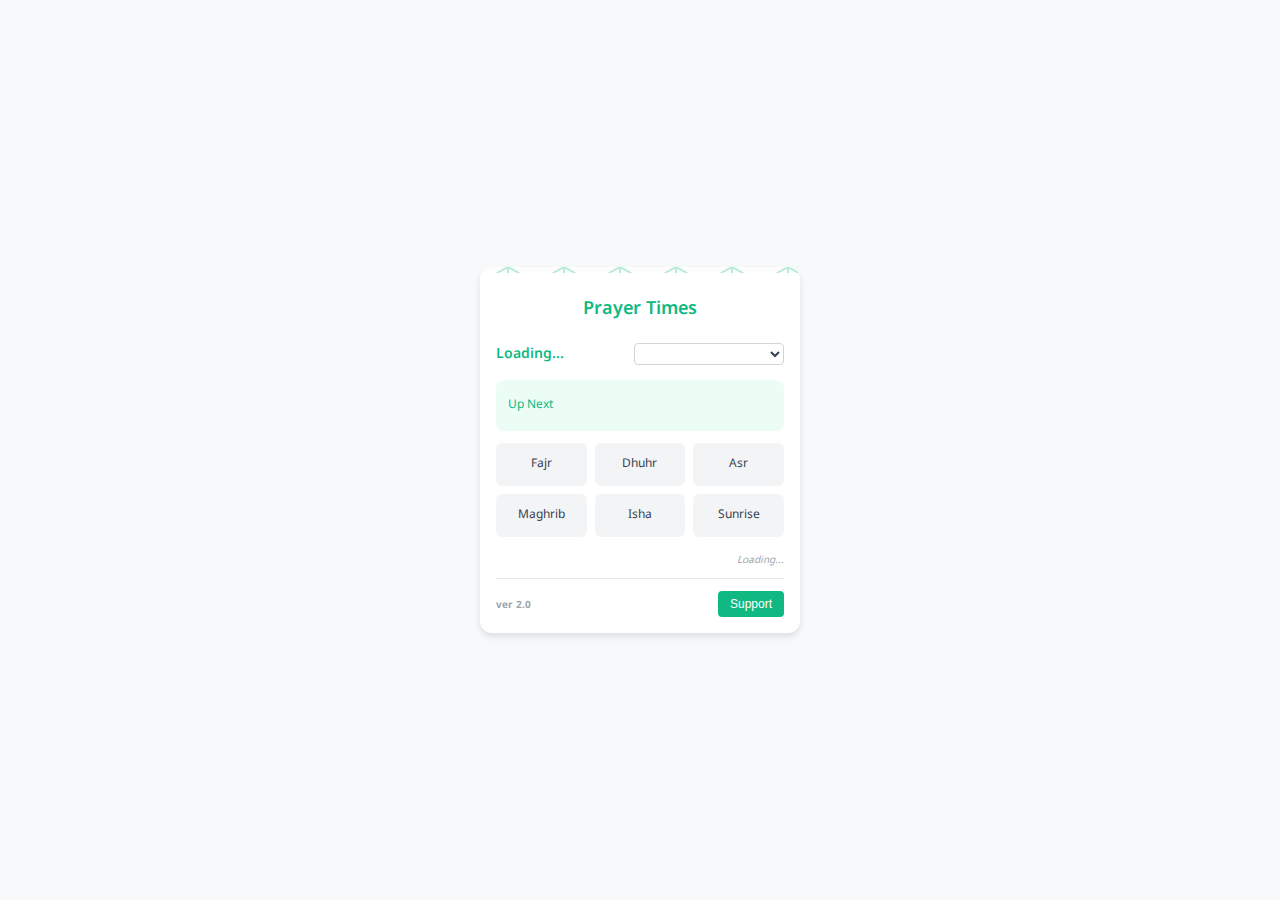
<file: Index.html>
<!DOCTYPE html>
<html lang="en">
<head>
    <meta charset="UTF-8">
    <meta name="viewport" content="width=device-width, initial-scale=1.0">
    <title>Prayer Times</title>
    <link rel="icon" type="image/x-icon" href="./16.png">
    <style>
        @import url('https://fonts.googleapis.com/css2?family=Noto+Sans+Arabic:wght@400;600&display=swap');

        * {
            margin: 0;
            padding: 0;
            box-sizing: border-box;
        }

        body {
            font-family: 'Noto Sans Arabic', sans-serif;
            background-color: #f8f9fa;
            display: flex;
            justify-content: center;
            align-items: center;
            min-height: 100vh;
        }

        .container {
            width: 320px;
            background-color: #ffffff;
            border-radius: 12px;
            overflow: hidden;
            box-shadow: 0 4px 6px rgba(0, 0, 0, 0.1);
        }

        .header {
            height: 6px;
            background-image: url('[data-uri]');
            opacity: 0.3;
        }

        .content {
            padding: 16px;
        }

        h1 {
            font-size: 18px;
            font-weight: 600;
            color: #10b981;
            text-align: center;
            margin-bottom: 12px;
        }

        .location {
            display: flex;
            justify-content: space-between;
            align-items: center;
            margin-bottom: 12px;
        }

        .my-city {
            color: #10b981;
            font-weight: 600;
            font-size: 14px;
        }

        #selectBox {
            padding: 2px 4px;
            border: 1px solid #d1d5db;
            border-radius: 4px;
            background-color: #ffffff;
            color: #374151;
            font-size: 12px;
            max-width: 150px;
        }

        .current-time {
            font-size: 12px;
            color: #6b7280;
            text-align: center;
            margin-bottom: 12px;
        }

        .next-prayer {
            background-color: #ecfdf5;
            border-radius: 8px;
            padding: 12px;
            margin-bottom: 12px;
        }

        .up-next {
            color: #10b981;
            font-size: 12px;
            margin-bottom: 2px;
        }

        .next-prayer-info {
            display: flex;
            justify-content: space-between;
            align-items: center;
        }

        .nextPrayer {
            font-size: 18px;
            font-weight: 600;
            color: #047857;
        }

        .nextPrayerTime {
            font-size: 16px;
            color: #10b981;
        }

        .prayer-times {
            display: grid;
            grid-template-columns: repeat(3, 1fr);
            gap: 8px;
            margin-bottom: 12px;
        }

        .prayer-time {
            background-color: #f3f4f6;
            border-radius: 6px;
            padding: 8px;
            text-align: center;
        }

        .prayer-name {
            font-size: 12px;
            color: #374151;
            margin-bottom: 2px;
        }

        .prayer-time div:last-child {
            font-size: 12px;
            color: #6b7280;
        }

        .calc-text {
            font-size: 10px;
            color: #9ca3af;
            text-align: right;
            margin-bottom: 8px;
            font-style: italic;
        }

        .footer {
            display: flex;
            justify-content: space-between;
            align-items: center;
            border-top: 1px solid #e5e7eb;
            padding-top: 12px;
        }

        .version {
            font-size: 10px;
            color: #9ca3af;
        }

        .version a {
            color: inherit;
            text-decoration: none;
        }

        .footer-right {
            display: flex;
            align-items: center;
        }

        .donate-button {
            background-color: #10b981;
            color: #ffffff;
            border: none;
            border-radius: 4px;
            padding: 6px 12px;
            font-size: 12px;
            cursor: pointer;
            transition: background-color 0.3s;
        }

        .donate-button:hover {
            background-color: #059669;
        }

        .donate {
            color: #ffffff;
            text-decoration: none;
        }
    </style>
</head>
<body>
    <div class="container">
        <div class="header"></div>
        <div class="content">
            <h1>Prayer Times</h1>
            <div class="location">
                <h2 class="my-city">Loading...</h2>
                <select id="selectBox">
                    <option value=""></option>
                    <option value="0">Shia Ithna-Ashari</option>
                    <option value="1">University of Islamic Sciences, Karachi</option>
                    <option value="2">Islamic Society of North America</option>
                    <option value="3">Muslim World League</option>
                    <option value="4">Umm Al-Qura University, Makkah</option>
                    <option value="5">Egyptian General Authority of Survey</option>
                    <option value="7">Institute of Geophysics, University of Tehran</option>
                </select>
            </div>
            <div class="current-time"></div>
            <div class="next-prayer">
                <div class="up-next">Up Next</div>
                <div class="next-prayer-info">
                    <span class="nextPrayer"></span>
                    <span class="nextPrayerTime"></span>
                </div>
            </div>
            <div class="prayer-times">
                <div class="prayer-time">
                    <div class="prayer-name">Fajr</div>
                    <div id="fajr"></div>
                </div>
                <div class="prayer-time">
                    <div class="prayer-name">Dhuhr</div>
                    <div id="dhuhr"></div>
                </div>
                <div class="prayer-time">
                    <div class="prayer-name">Asr</div>
                    <div id="asr"></div>
                </div>
                <div class="prayer-time">
                    <div class="prayer-name">Maghrib</div>
                    <div id="maghrib"></div>
                </div>
                <div class="prayer-time">
                    <div class="prayer-name">Isha</div>
                    <div id="isha"></div>
                </div>
                <div class="prayer-time">
                    <div class="prayer-name">Sunrise</div>
                    <div id="sunrise"></div>
                </div>
            </div>
            <div class="calc-text">Loading...</div>
            <div class="footer">
                <h3 class="version"><a href="https://github.com/Yeti7554/Salaat/blob/main/VERSION-HISTORY.md" class="link" target="_blank">ver 2.0</a></h3>
                <div class="footer-right">
                    <button class="donate-button">
                        <a href="https://www.paypal.com/donate/?business=WMLWTF99YRSEE&no_recurring=0&item_name=Donate+to+support+development+of+the+%22Salaat+-+Prayer+Times%22+Google+Chrome+extension.+&currency_code=CAD" target="_blank" class="donate">Support</a>
                    </button>
                </div>
            </div>
        </div>
    </div>
    <script src="./script.js"></script>
</body>
</html>
</file>
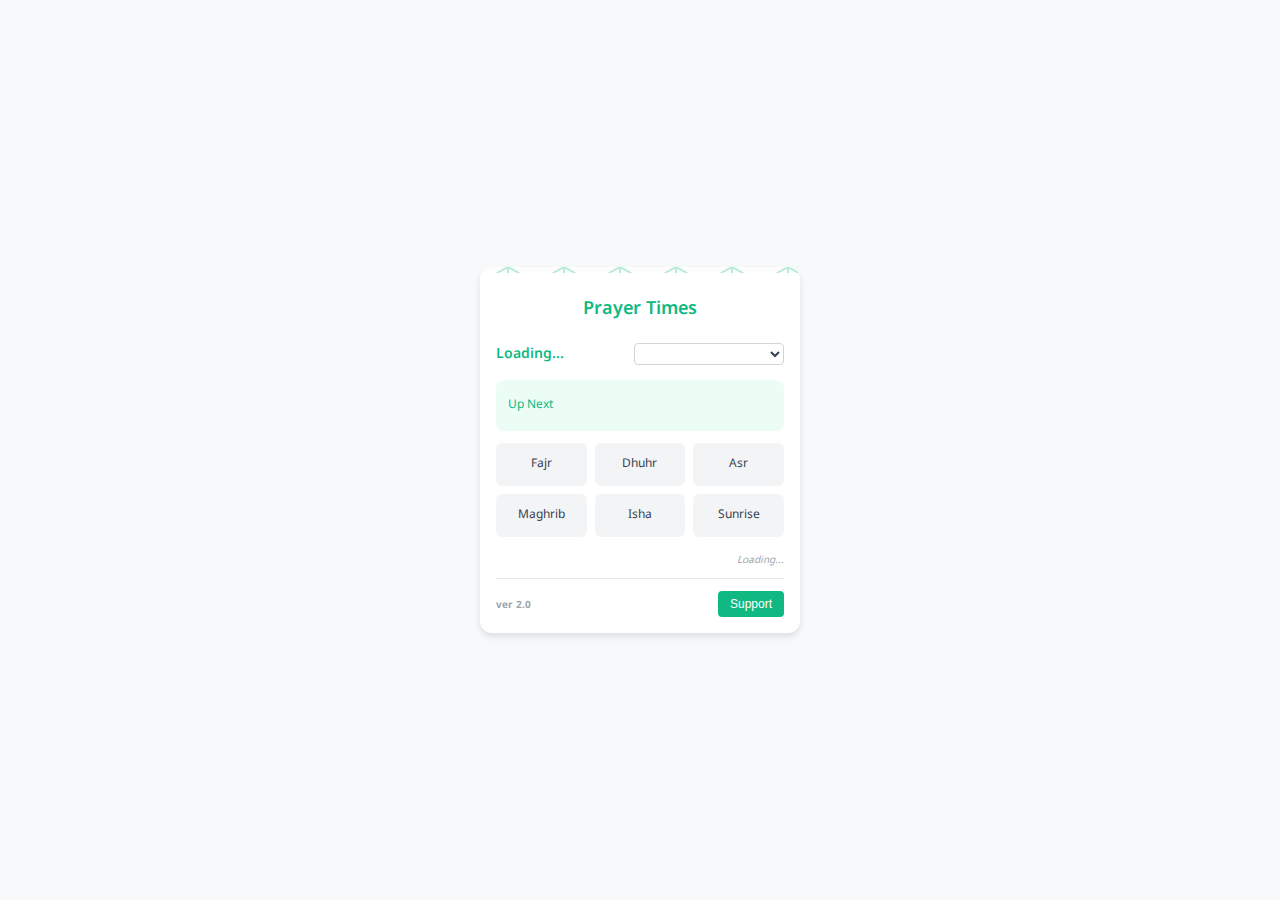
<file: index.html>
<!DOCTYPE html>
<html lang="en">
<head>
    <meta charset="UTF-8">
    <meta name="viewport" content="width=device-width, initial-scale=1.0">
    <title>Prayer Times</title>
    <link rel="icon" type="image/x-icon" href="./16.png">
    <style>
        @import url('https://fonts.googleapis.com/css2?family=Noto+Sans+Arabic:wght@400;600&display=swap');

        * {
            margin: 0;
            padding: 0;
            box-sizing: border-box;
        }

        body {
            font-family: 'Noto Sans Arabic', sans-serif;
            background-color: #f8f9fa;
            display: flex;
            justify-content: center;
            align-items: center;
            min-height: 100vh;
        }

        .container {
            width: 320px;
            background-color: #ffffff;
            border-radius: 12px;
            overflow: hidden;
            box-shadow: 0 4px 6px rgba(0, 0, 0, 0.1);
        }

        .header {
            height: 6px;
            background-image: url('[data-uri]');
            opacity: 0.3;
        }

        .content {
            padding: 16px;
        }

        h1 {
            font-size: 18px;
            font-weight: 600;
            color: #10b981;
            text-align: center;
            margin-bottom: 12px;
        }

        .location {
            display: flex;
            justify-content: space-between;
            align-items: center;
            margin-bottom: 12px;
        }

        .my-city {
            color: #10b981;
            font-weight: 600;
            font-size: 14px;
        }

        #selectBox {
            padding: 2px 4px;
            border: 1px solid #d1d5db;
            border-radius: 4px;
            background-color: #ffffff;
            color: #374151;
            font-size: 12px;
            max-width: 150px;
        }

        .current-time {
            font-size: 12px;
            color: #6b7280;
            text-align: center;
            margin-bottom: 12px;
        }

        .next-prayer {
            background-color: #ecfdf5;
            border-radius: 8px;
            padding: 12px;
            margin-bottom: 12px;
        }

        .up-next {
            color: #10b981;
            font-size: 12px;
            margin-bottom: 2px;
        }

        .next-prayer-info {
            display: flex;
            justify-content: space-between;
            align-items: center;
        }

        .nextPrayer {
            font-size: 18px;
            font-weight: 600;
            color: #047857;
        }

        .nextPrayerTime {
            font-size: 16px;
            color: #10b981;
        }

        .prayer-times {
            display: grid;
            grid-template-columns: repeat(3, 1fr);
            gap: 8px;
            margin-bottom: 12px;
        }

        .prayer-time {
            background-color: #f3f4f6;
            border-radius: 6px;
            padding: 8px;
            text-align: center;
        }

        .prayer-name {
            font-size: 12px;
            color: #374151;
            margin-bottom: 2px;
        }

        .prayer-time div:last-child {
            font-size: 12px;
            color: #6b7280;
        }

        .calc-text {
            font-size: 10px;
            color: #9ca3af;
            text-align: right;
            margin-bottom: 8px;
            font-style: italic;
        }

        .footer {
            display: flex;
            justify-content: space-between;
            align-items: center;
            border-top: 1px solid #e5e7eb;
            padding-top: 12px;
        }

        .version {
            font-size: 10px;
            color: #9ca3af;
        }

        .version a {
            color: inherit;
            text-decoration: none;
        }

        .footer-right {
            display: flex;
            align-items: center;
        }

        .donate-button {
            background-color: #10b981;
            color: #ffffff;
            border: none;
            border-radius: 4px;
            padding: 6px 12px;
            font-size: 12px;
            cursor: pointer;
            transition: background-color 0.3s;
        }

        .donate-button:hover {
            background-color: #059669;
        }

        .donate {
            color: #ffffff;
            text-decoration: none;
        }
    </style>
</head>
<body>
    <div class="container">
        <div class="header"></div>
        <div class="content">
            <h1>Prayer Times</h1>
            <div class="location">
                <h2 class="my-city">Loading...</h2>
                <select id="selectBox">
                    <option value=""></option>
                    <option value="0">Shia Ithna-Ashari</option>
                    <option value="1">University of Islamic Sciences, Karachi</option>
                    <option value="2">Islamic Society of North America</option>
                    <option value="3">Muslim World League</option>
                    <option value="4">Umm Al-Qura University, Makkah</option>
                    <option value="5">Egyptian General Authority of Survey</option>
                    <option value="7">Institute of Geophysics, University of Tehran</option>
                </select>
            </div>
            <div class="current-time"></div>
            <div class="next-prayer">
                <div class="up-next">Up Next</div>
                <div class="next-prayer-info">
                    <span class="nextPrayer"></span>
                    <span class="nextPrayerTime"></span>
                </div>
            </div>
            <div class="prayer-times">
                <div class="prayer-time">
                    <div class="prayer-name">Fajr</div>
                    <div id="fajr"></div>
                </div>
                <div class="prayer-time">
                    <div class="prayer-name">Dhuhr</div>
                    <div id="dhuhr"></div>
                </div>
                <div class="prayer-time">
                    <div class="prayer-name">Asr</div>
                    <div id="asr"></div>
                </div>
                <div class="prayer-time">
                    <div class="prayer-name">Maghrib</div>
                    <div id="maghrib"></div>
                </div>
                <div class="prayer-time">
                    <div class="prayer-name">Isha</div>
                    <div id="isha"></div>
                </div>
                <div class="prayer-time">
                    <div class="prayer-name">Sunrise</div>
                    <div id="sunrise"></div>
                </div>
            </div>
            <div class="calc-text">Loading...</div>
            <div class="footer">
                <h3 class="version"><a href="https://github.com/Yeti7554/Salaat/blob/main/VERSION-HISTORY.md" class="link" target="_blank">ver 2.0</a></h3>
                <div class="footer-right">
                    <button class="donate-button">
                        <a href="https://www.paypal.com/donate/?business=WMLWTF99YRSEE&no_recurring=0&item_name=Donate+to+support+development+of+the+%22Salaat+-+Prayer+Times%22+Google+Chrome+extension.+&currency_code=CAD" target="_blank" class="donate">Support</a>
                    </button>
                </div>
            </div>
        </div>
    </div>
    <script src="./script.js"></script>
</body>
</html>
</file>
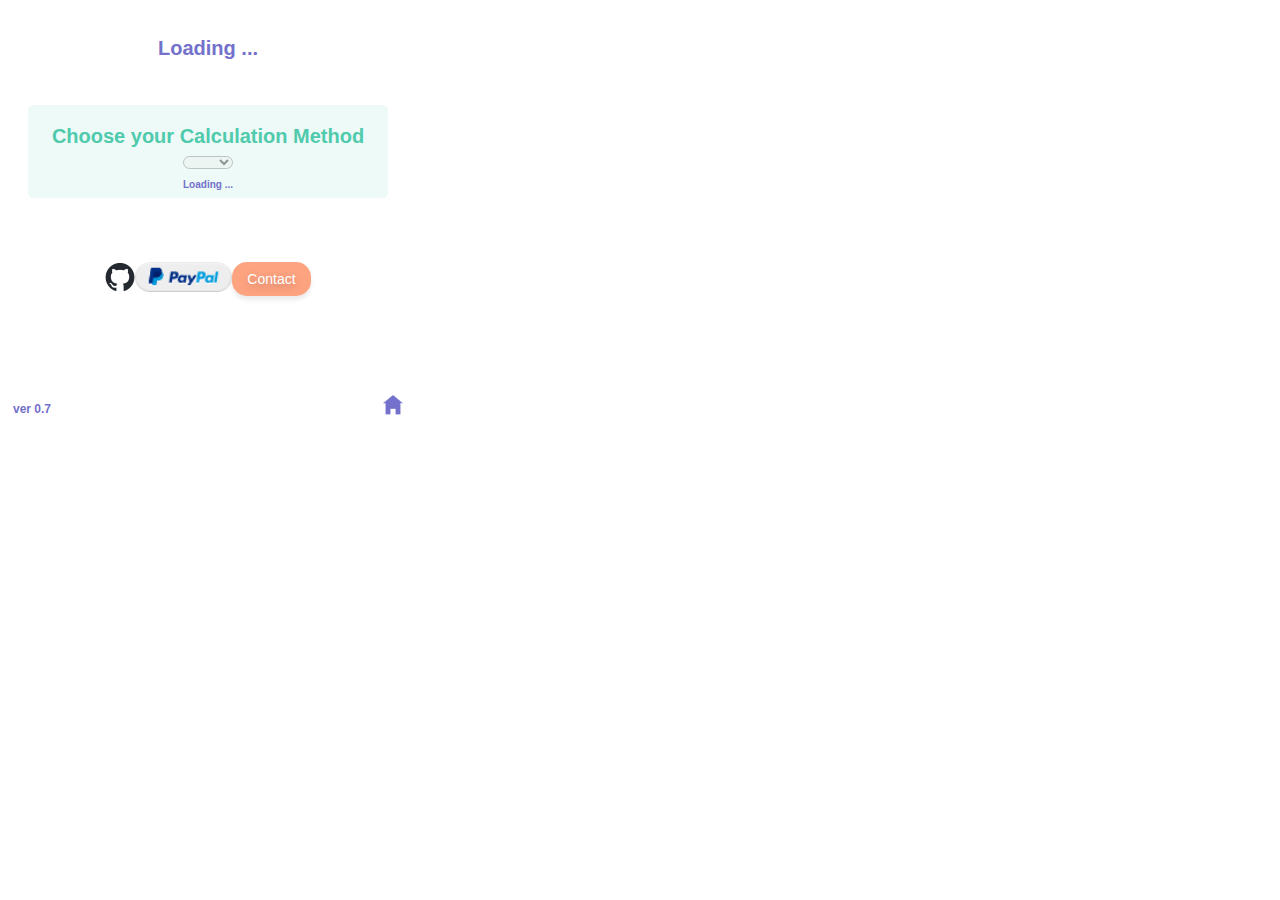
<file: pages/settings.html>
<!DOCTYPE html>
<html>
<head>
  <meta charset="utf-8">
  <title>Prayer Times</title>
  <link rel="stylesheet" href="../style.css">

</head>
<h2 class="my-city"> Loading ...</h2>
<body>
	<div class="container">
		<div class="main">
			<div class="select">
				<h3>Choose your Calculation Method</h3>
					<div class="select-box">
						<select id="selectBox">
							<option value=""></option>
							<option value="0">Shia Ithna-Ashari</option>
							<option value="1">University of Islamic Sciences, Karachi</option>
							<option value="2">Islamic Society of North America</option>
							<option value="3">Muslim World League</option>
							<option value="4">Umm Al-Qura University, Makkah</option>
							<option value="5">Egyptian General Authority of Survey</option>
							<option value="7">Institute of Geophysics, University of Tehran</option>
						</select>
					</div>	
			</div>
			
			<h3 class="calc-text"> Loading ...</h3>	
		</div>
		

		<div class="logos">
			<a href="https://github.com/Yeti7554/Salaat" target="_blank"> <img src="../icons/github.png" alt="Description of the image" width="30" height="30"></a>

			<a href="https://www.paypal.com/donate/?business=WMLWTF99YRSEE&no_recurring=0&item_name=Donate+to+support+development+of+the+%22Salaat+-+Prayer+Times%22+Google+Chrome+extension.+&currency_code=CAD" target="_blank"> <img src="../icons/paypal.png" alt="Description of the image" height="30"></a>
			<a href="https://forms.gle/2ME4Aq1DxfaecRda6" target="_blank"><button class="contact-button">Contact</button></a>
		</div>
	</div>
	
	<script src="../script.js"></script>
	<div class="footer">
		<h3 class="version"> <a href="https://github.com/Yeti7554/Salaat/blob/main/VERSION-HISTORY.md" class="link" target="_blank">ver 0.7</a> </h3>
		<a class="version" href="../index.html" class="link">
		<img src="../icons/home.png" alt="Description of the image" width="20" height="20"></a>
	</div>

</body>
</html>
</file>
<file: style.css>
body {
    display: flex;
    flex-direction: column;
    justify-content: space-evenly;
    width: 400px;
    height: 450px;
    background-color: white;
    border-radius: 24px;
}

h1 {
    font-family: 'Trebuchet MS', 'Lucida Sans Unicode', 'Lucida Grande', 'Lucida Sans', Arial, sans-serif;
    text-align: center;
    color: #50CAAD;
    margin-bottom: 8px;
}

h3{
    font-size: 20px;
    font-family: 'Trebuchet MS', 'Lucida Sans Unicode', 'Lucida Grande', 'Lucida Sans', Arial, sans-serif;
    text-align: center;
    color: #50CAAD;
    margin-bottom: 8px;
}

.up-next {
    text-align: center;
    font-family: 'Trebuchet MS', 'Lucida Sans Unicode', 'Lucida Grande', 'Lucida Sans', Arial, sans-serif;
    font-size: 10px;

}
.nextPrayer {
    font-family: 'Trebuchet MS', 'Lucida Sans Unicode', 'Lucida Grande', 'Lucida Sans', Arial, sans-serif;
    text-align: center;
    font-size: 30px;
    color: #50CAAD;
}

.nextPrayerTime {
    font-family: 'Trebuchet MS', 'Lucida Sans Unicode', 'Lucida Grande', 'Lucida Sans', Arial, sans-serif;
    text-align: center;
    font-size: 12px;
    margin-bottom: 2vh;
}

.my-city {
    color: #7371CB
    ;
    font-size: 20px;
    font-family: 'Trebuchet MS', 'Lucida Sans Unicode', 'Lucida Grande', 'Lucida Sans', Arial, sans-serif;
    text-align: center;
    margin-top: 5px;
    margin-bottom: 20px;
}

.prayer-name {
    border-top-left-radius: 5px;
}

.time {
    border-top-right-radius: 5px;
}

table {
    width: 50%;
}

/* Style the cells in the table */
table td {
    background-color: #f2f2f2;
    font-family: 'Trebuchet MS', 'Lucida Sans Unicode', 'Lucida Grande', 'Lucida Sans', Arial, sans-serif;
    font-size: 10px;
    padding: 5px;
    text-align: center;
}

.table-centre {
    margin-left: auto;
    margin-right: auto;
}

.version {
    color: #7371CB
    ;
    font-size: 12px;
    font-family: 'Trebuchet MS', 'Lucida Sans Unicode', 'Lucida Grande', 'Lucida Sans', Arial, sans-serif;
    text-align: right;
}

.link {
    text-decoration: none;
    color: #7371CB;
}

.select {
    display: flex;
    flex-direction: column;
    justify-content: center;
    display: flex;
    width: 100%;
}

.calc-text {
    font-family: 'Trebuchet MS', 'Lucida Sans Unicode', 'Lucida Grande', 'Lucida Sans', Arial, sans-serif;
    font-size: 10px;
    color: #7371CB;
    text-align: center;

}

.main {
    border-radius: 5px;
    background: rgba(80, 202, 173, 0.10);
    margin-left: 5%;
    margin-right: 5%;
}

.footer {
    display: flex;
    flex-direction: row;
    margin-top: 30px;
    margin-left: 5px;
    margin-right: 5px;
    margin-bottom: 10px;
    justify-content: space-between;
    align-items: center;
}

.logos {
    display: flex;
    flex-direction: row;
    justify-content: center;
    margin-top: 16%;
    margin-bottom: 10%;
}

.container {
    display: flex;
    flex-direction: column;
    align-content: space-between;
}

#selectBox {
    width: 70%;
    border-radius: 10px;
    display: flex;
    justify-self: center;
}

.select-box {
    display: flex;
    justify-content: center;
    opacity: 40%;
}

.contact-button {
    display: inline-block;
    outline: 0;
    border: 0;
    cursor: pointer;
    color: #fff;
    font-weight: 500;
    border-radius: 15px;
    font-size: 14px;
    height: 34px;
    padding: 0px 15px;
    text-shadow: rgb(0 0 0 / 25%) 0px 3px 8px;
    background: #FEA380;
    transition: all 0.5s ease 0s;
    box-shadow: 0px 4px 4px rgba(0, 0, 0, 0.08);
}

.donate {
    color: white;
    font-size: 10px;
    text-decoration: none;

}

.donate-button {
    display: inline-flex;
    justify-content: center;
    align-items: center;
    outline: 0;
    border: 0;
    cursor: pointer;
    color: #fff;
    font-weight: 500;
    border-radius: 15px;
    font-size: 14px;
    height: 20px;
    padding: 0px 10px;
    text-shadow: rgb(0 0 0 / 25%) 0px 3px 8px;
    background: #FEA380;
    transition: all 0.5s ease 0s;
    box-shadow: 0px 4px 4px rgba(0, 0, 0, 0.08);
}

#selectBox {
    width: 50px;
    font-size: 8px;
}

.footer-right {
    display: flex;
}
</file>
